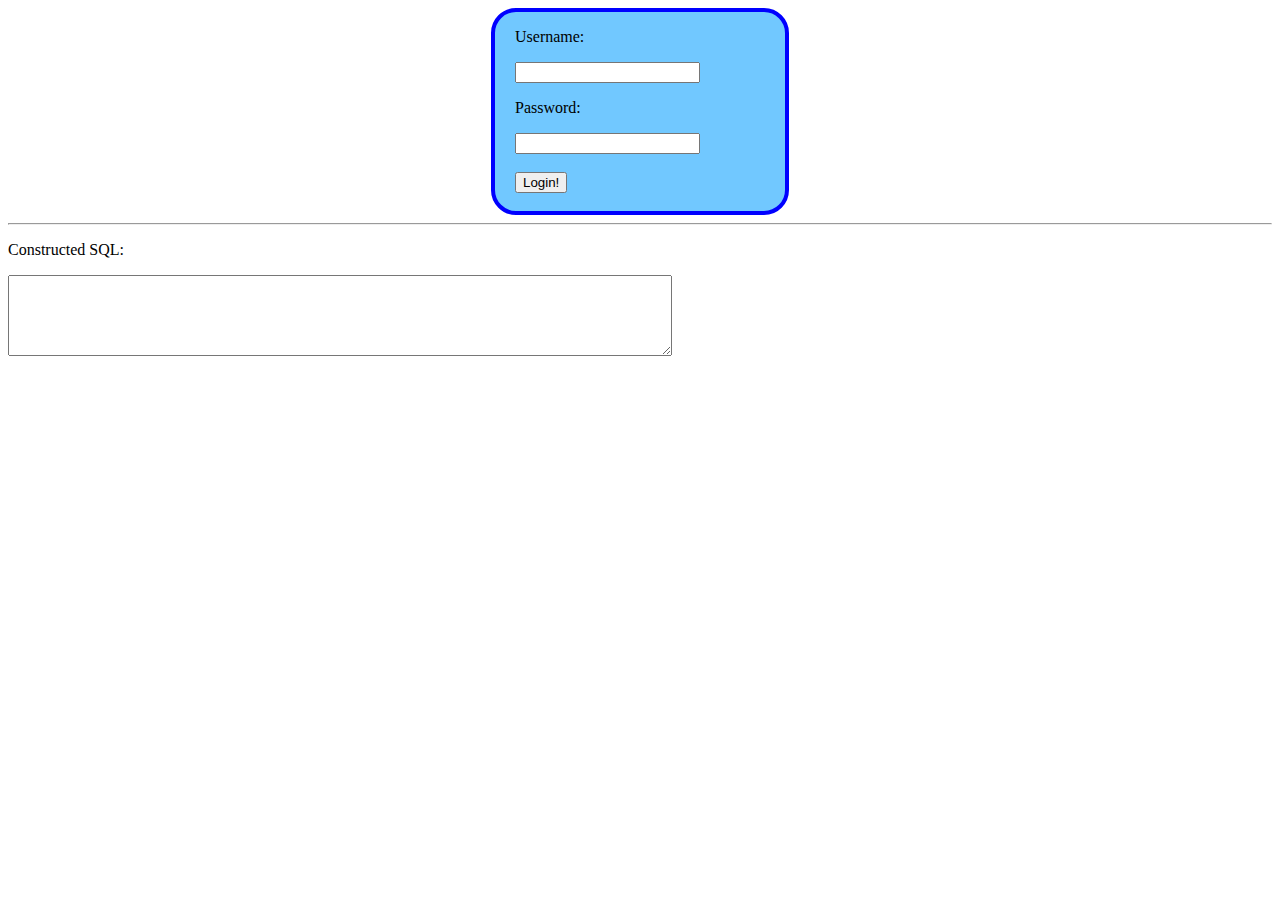
<file: SQL_Injection_Example/index.html>
<html>
    <head>
        <script src="script.js"></script>
        <link rel="stylesheet" href="style.css">
    </head>
    <body>
        
        <div class="loginbox">
            <p>Username:</p>
            <input type="text" id="username"/>
    
            <p>Password:</p>
            <input type="password" id="password"/>
    
            <br/>
            <br/>
            <button id="login">Login!</button>
            <br/>
            <br/>
        </div>

        <hr/>

        <p>Constructed SQL:</p>

        <textarea rows="5" cols="80" id="sql_example"></textarea>

    </body>
</html>
</file>
<file: SQL_Injection_Example/style.css>
.loginbox {
    width: 250px;
    margin: auto;
    background-color: rgb(113, 200, 255);
    border: solid blue 4px;
    border-radius: 25px;
    padding-left: 20px;
    padding-right: 20px;
}
</file>
